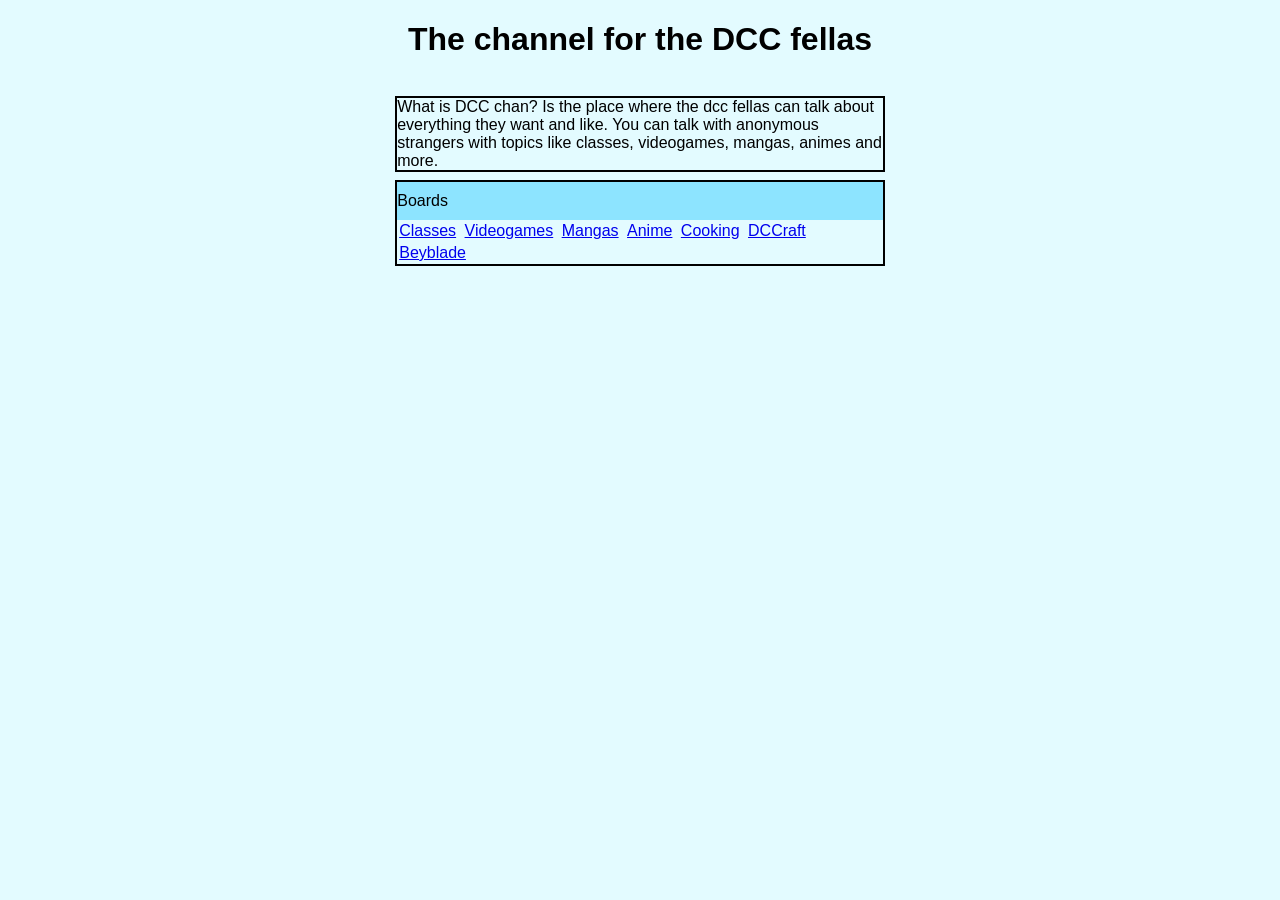
<file: gear1/index.html>
<!DOCTYPE html>

<html>
    <head>
        <title>
            DCC chan
        </title>

        <link rel = "stylesheet" href = "styles.css">

    </head>

    <body>
        <main>
            <header>
                <h1 class = "header-title">
                    The channel for the DCC fellas
                </h1>
            </header>
            <section class = "introduction-container">
                <section class = border-style>
                    What is DCC chan? Is the place where the dcc fellas can talk about everything they want and like.
                    You can talk with anonymous strangers with topics like classes, videogames, mangas, animes and more.
                </section>
                
                <section class = "border-style">
                    <article class = "boards">
                        Boards
                    </article>
                    <a class = "links" href = "classes.html">
                        Classes
                    </a>
                    <a class = "links" href = "videogames.html">
                        Videogames
                    </a>
                    <a class = "links" href = "mangas.html">
                        Mangas
                    </a>
                    <a class = "links" href = "future.html">
                        Anime
                    </a>
                    <a class = "links" href = "future.html">
                        Cooking
                    </a>
                    <a class = "links" href = "future.html">
                        DCCraft
                    </a>
                    <a class = "links" href = "future.html">
                        Beyblade
                    </a>
                </section>
            </section>
        </main>
    </body>
</html>
</file>
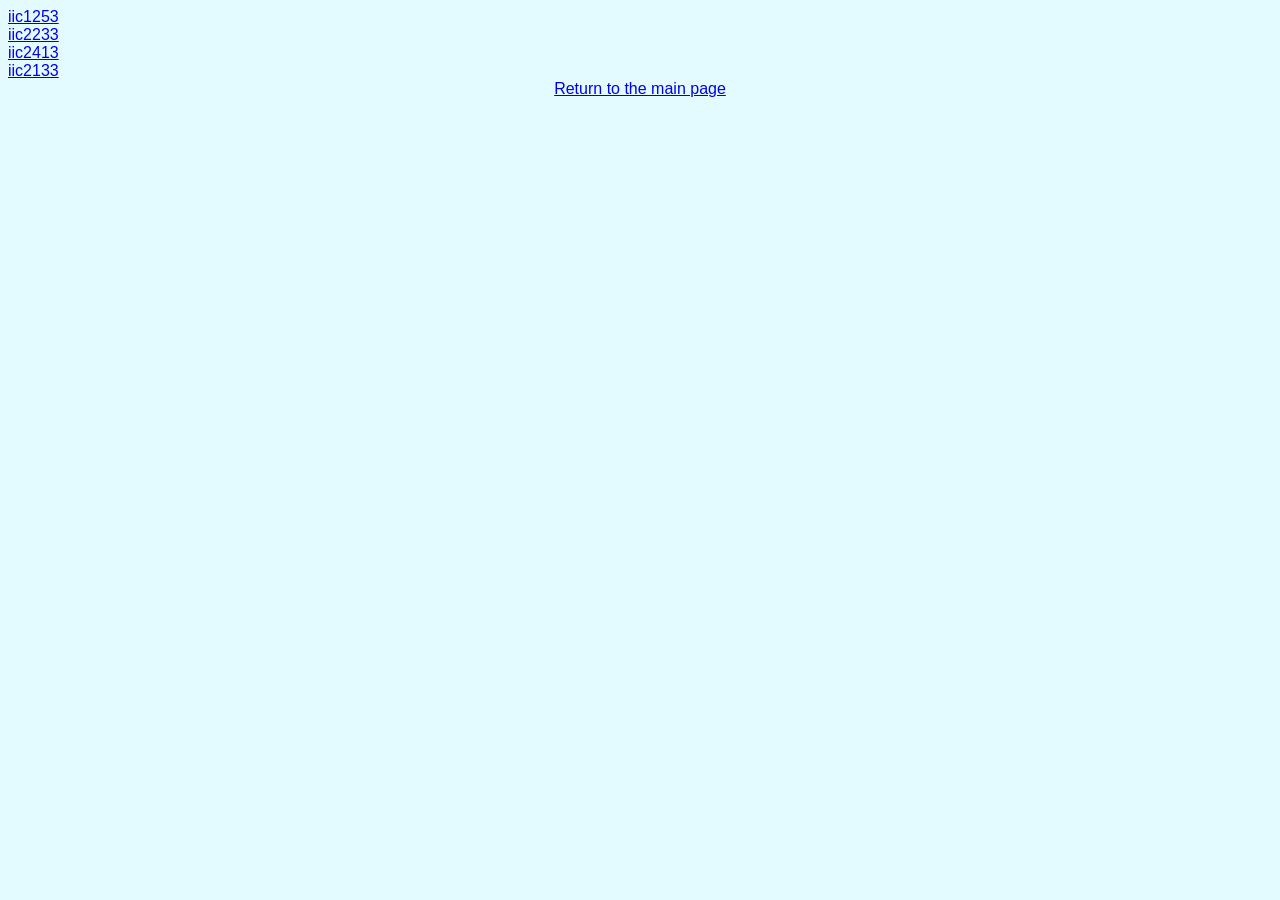
<file: gear1/classes.html>
<!DOCTYPE html>

<html>
    <head>
        <title>
            Mangas
        </title>
        
        <link rel = "stylesheet" href = "styles.css">
    </head>

    <body>
        <a href = "future.html" style = "display:block">
            iic1253
        </a>
        <a href = "future.html" style = "display:block">
            iic2233
        </a>
        <a href = "future.html" style = "display:block">
            iic2413
        </a>
        <a href = "future.html" style = "display:block">
            iic2133
        </a>

        <a href="index.html" style="display: block; text-align: center;">
            Return to the main page
        </a>
    </body>
</html>
</file>
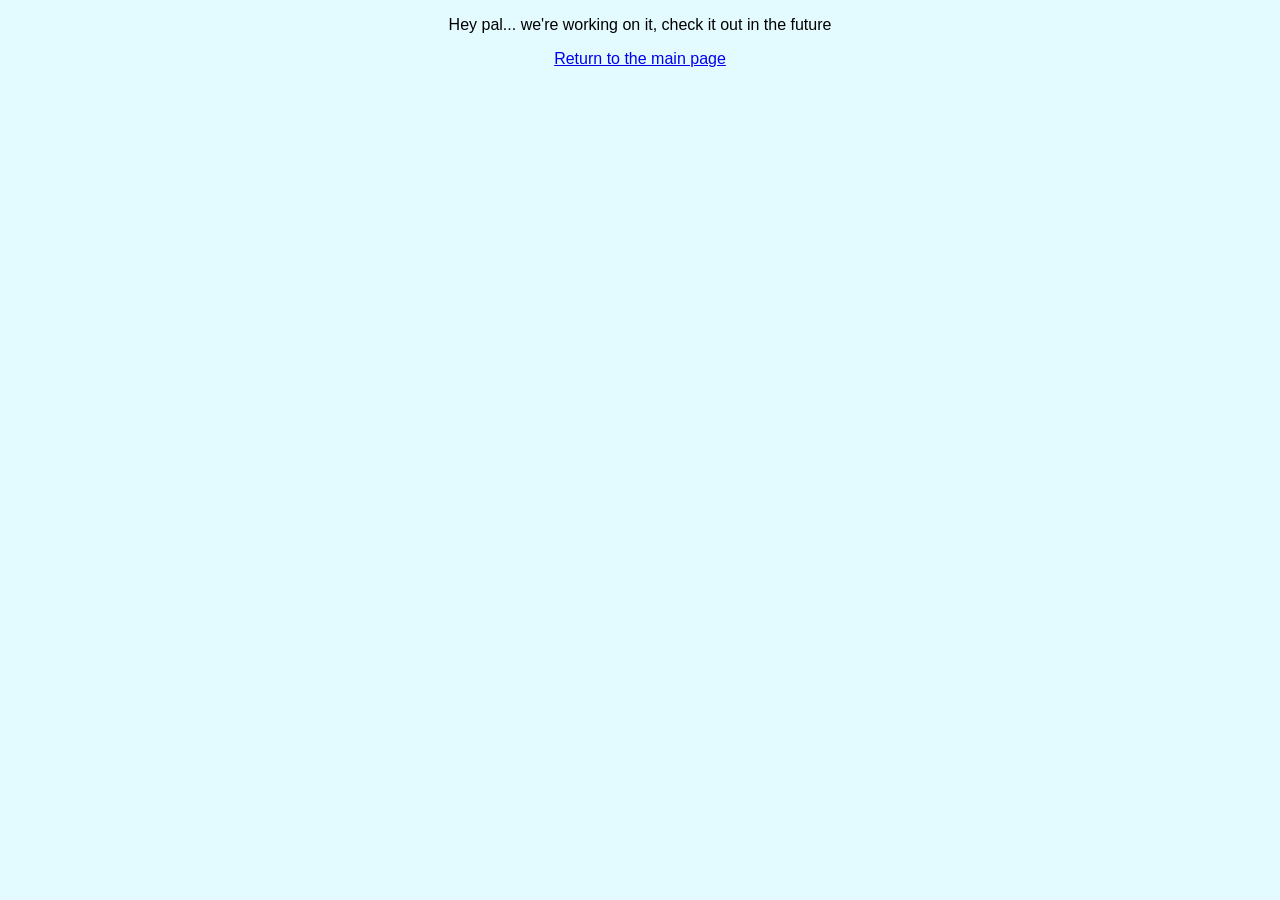
<file: gear1/future.html>
<!DOCTYPE html>

<html>
    <head>
        <title>
            Working on it!
        </title>

        <link rel = "stylesheet" href = "styles.css">
    </head>

    <body>
        <p style="text-align: center;">
            Hey pal... we're working on it, check it out in the future
        </p>

        <a href="index.html" style="display: block; text-align: center;">
            Return to the main page
        </a>
    </body>
</html>
</file>
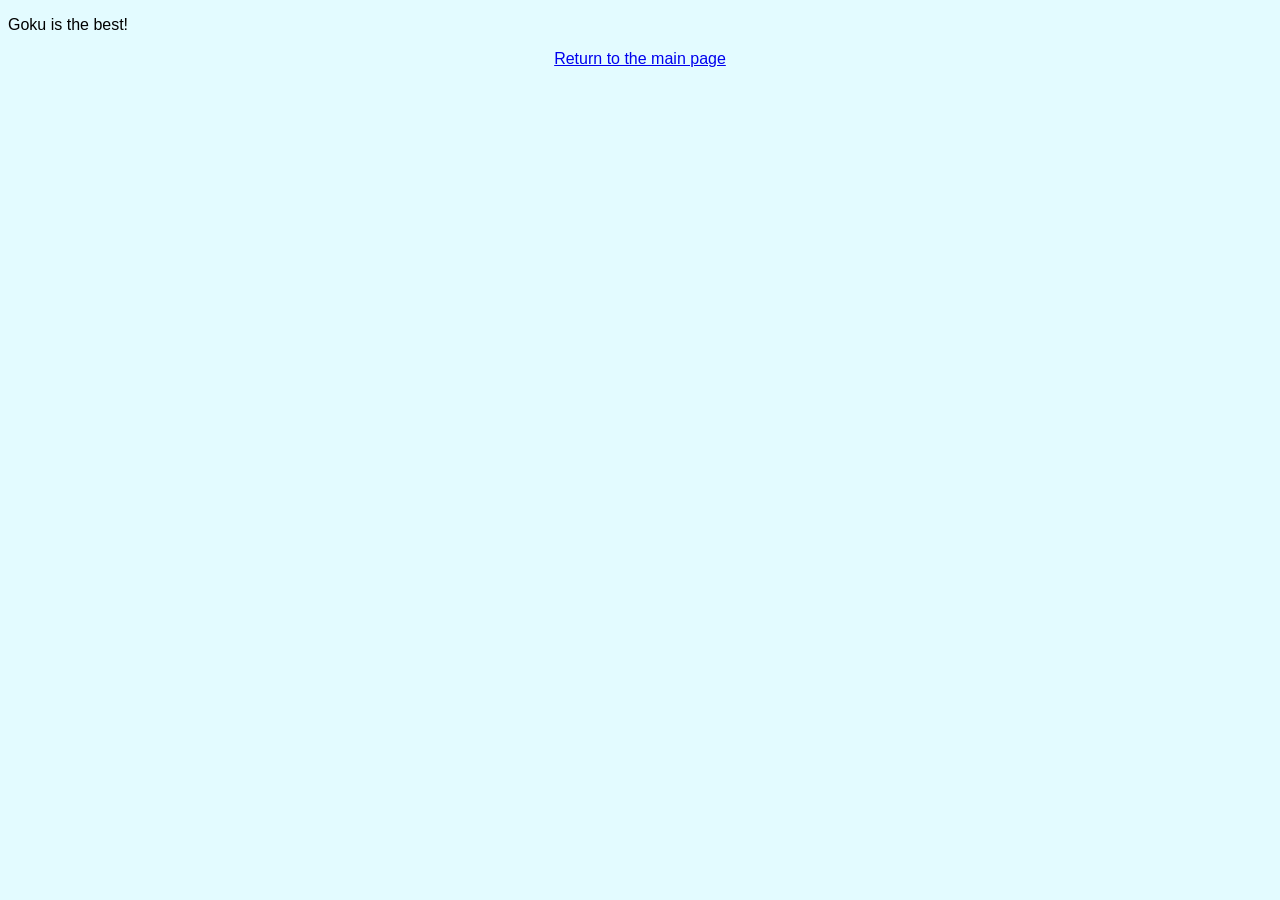
<file: gear1/mangas.html>
<!DOCTYPE html>

<html>
    <head>
        <title>
            Mangas
        </title>

        <link rel = "stylesheet" href = "styles.css">
    </head>

    <body>
        <p>
            Goku is the best!
        </p>

        <a href="index.html" style="display: block; text-align: center;">
            Return to the main page
        </a>
    </body>
</html>
</file>
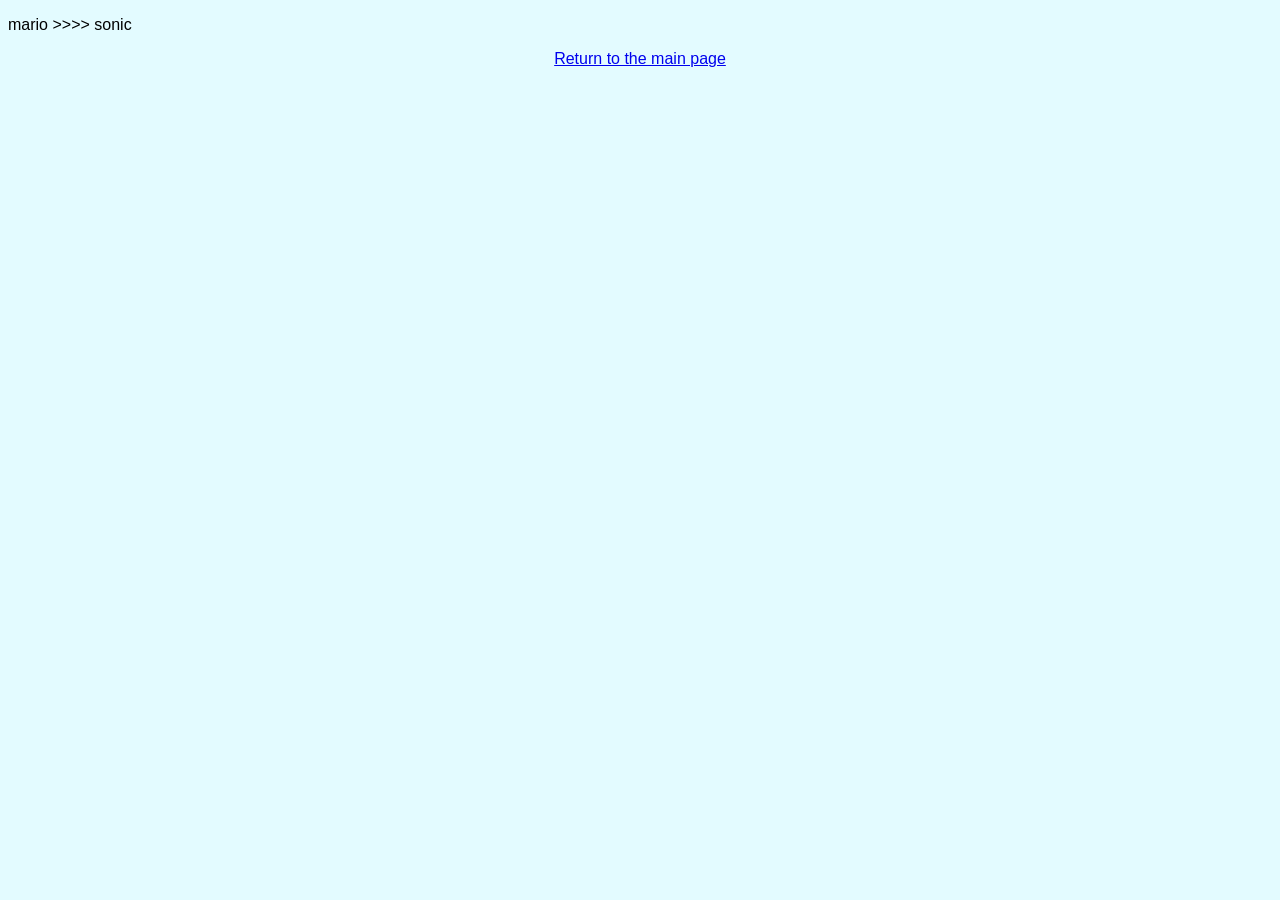
<file: gear1/videogames.html>
<!DOCTYPE html>

<html>
    <head>
        <title>
            Mangas
        </title>

        <link rel = "stylesheet" href = "styles.css">
    </head>

    <body>
        <p>
            mario >>>> sonic
        </p>
        <a href="index.html" style="display: block; text-align: center;">
            Return to the main page
        </a>
    </body>
</html>
</file>
<file: gear1/styles.css>
body {
    font-family: Arial, roboto;
    background-color: rgb(227, 251, 255);
}

.header-title {
    text-align: center;
}

.introduction-container {
    width: 40%;

    margin: 0 auto;

    padding: 8px;
    
}

.border-style {
    border: 2px solid black;
    margin: 8px;
}

.boards {
    background-color: rgb(141, 228, 255);
    padding-top: 10px; padding-bottom: 10px;
}

.links {
    display: inline-block;
    padding: 2px;
}
</file>
